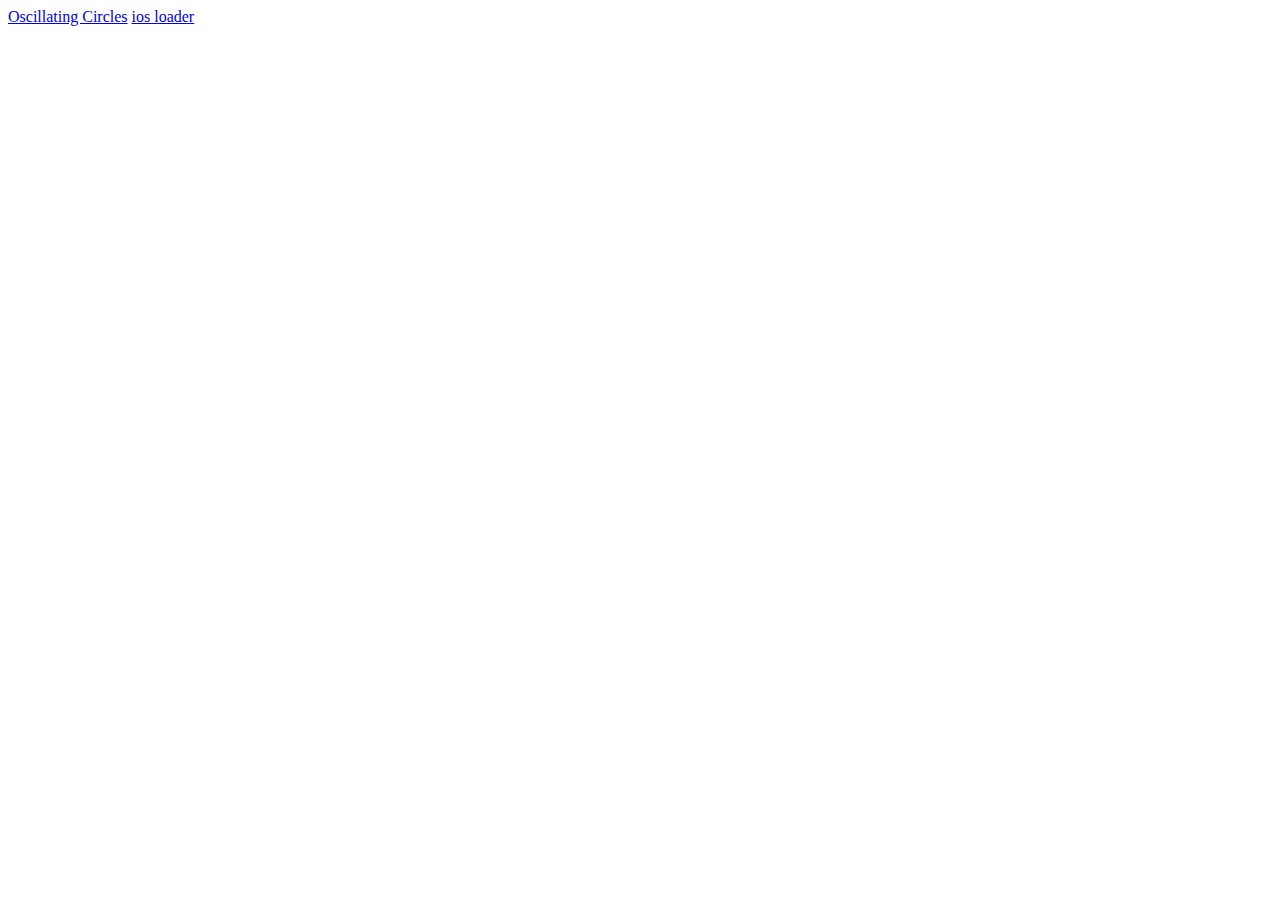
<file: index.html>
<!DOCTYPE html>
<html>
<head lang="en">
    <meta charset="UTF-8">
    <title>Math edu</title>
</head>
<body>
<!--<a href="silence.html">Silence</a>-->
<a href="oscillating.html">Oscillating Circles</a>
<a href="ui-animation.html">ios loader</a>
</body>
</html>
</file>
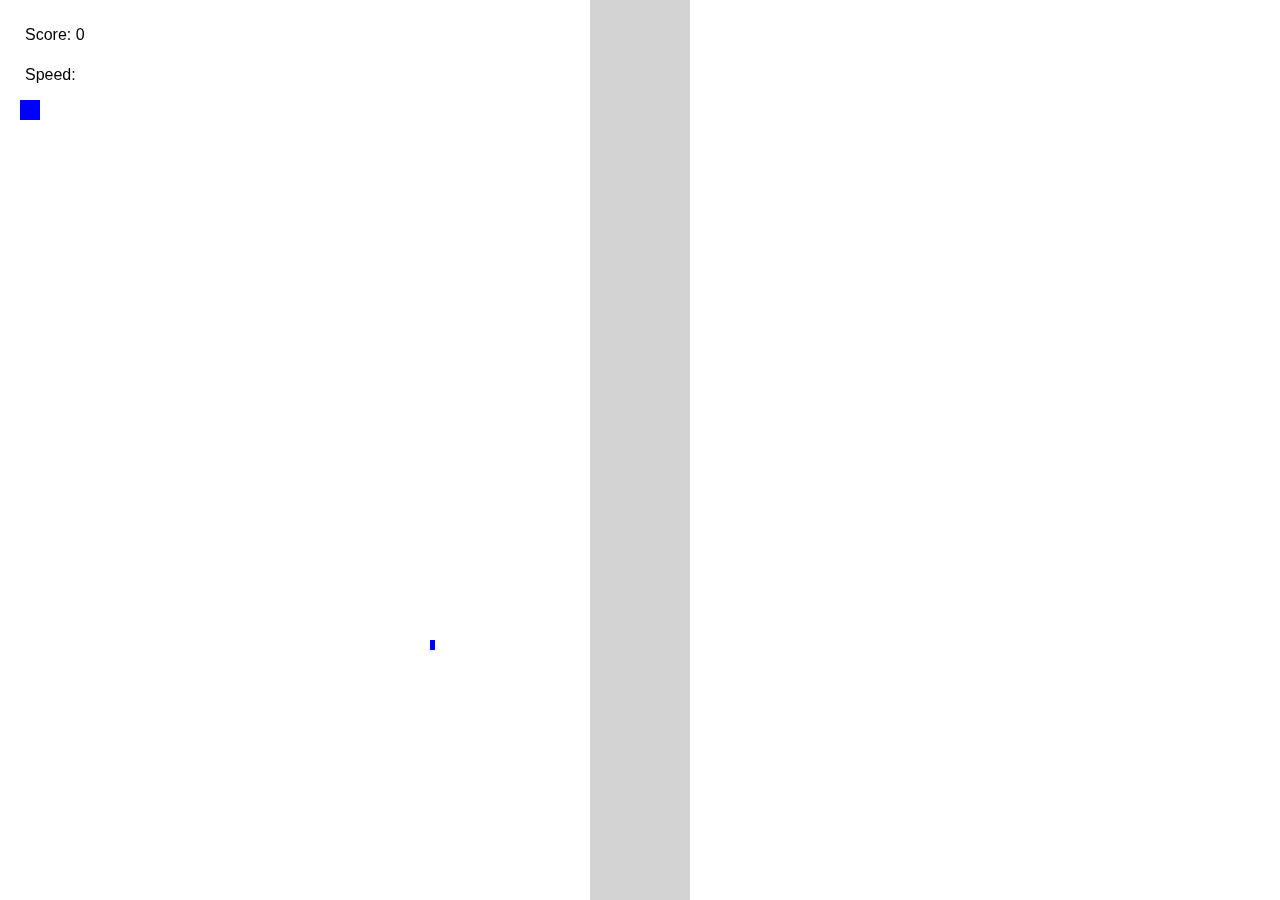
<file: silence.html>
<!DOCTYPE html>
<html>
<head lang="en">
    <meta charset="UTF-8">
    <title>Silence</title>
    <script src="js/utils/utils.js"></script>
    <script src="js/utils/vector.js"></script>
    <script src="js/utils/particle.js"></script>
    <script src="js/src/animation.js"></script>
    <style type="text/css">
        html, body {
            margin: 0;
            position: relative;
        }
        #canvas {
            display: block;
        }
    </style>
</head>
<body>
<canvas id="canvas"></canvas>
</body>
</html>
</file>
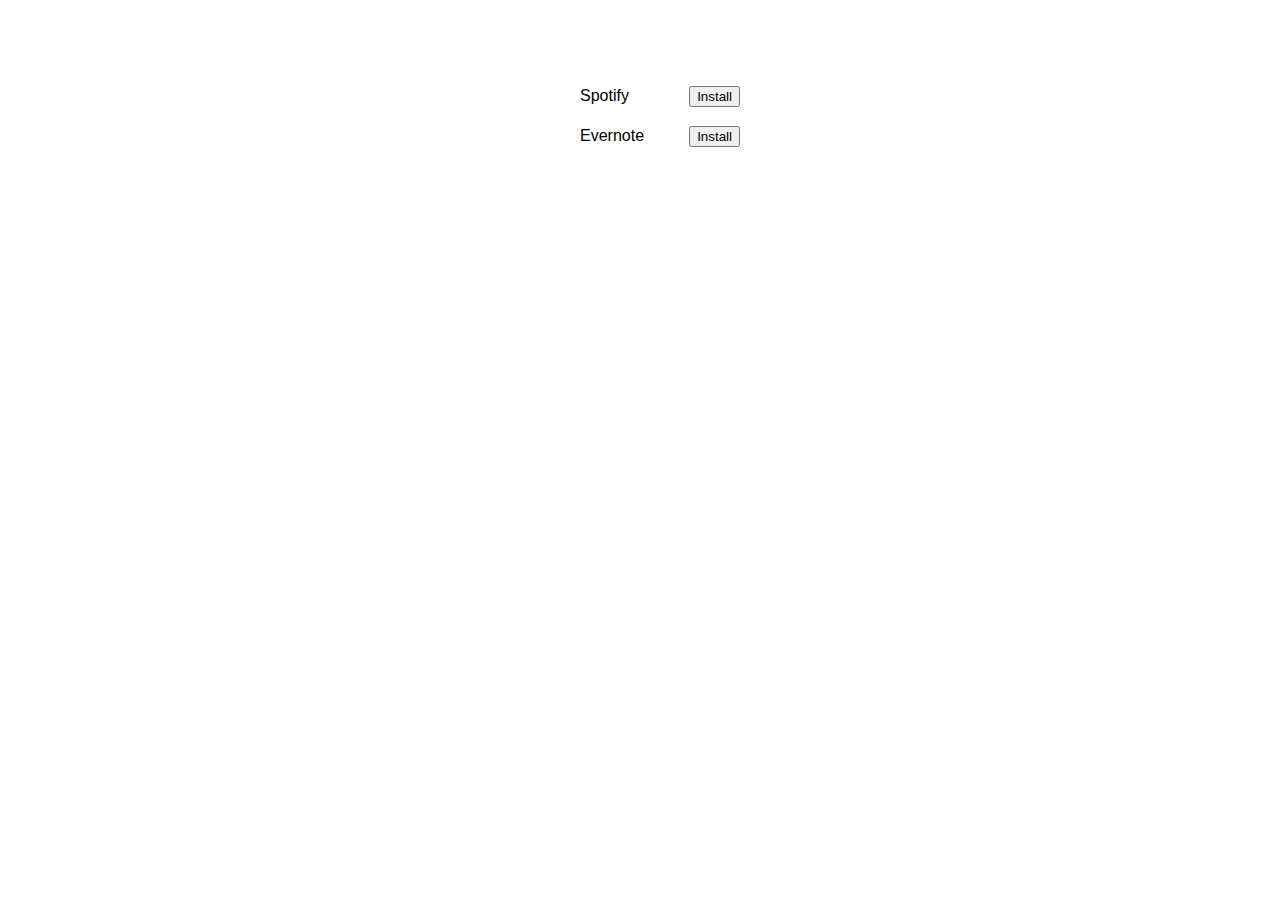
<file: ui-animation.html>
<!DOCTYPE html>
<html>
<head lang="en">
    <meta charset="UTF-8">
    <meta name="viewport" content="width=device-width, initial-scale=1.0">
    <title>Silence</title>
    <script src="js/utils/utils.js"></script>
    <script src="js/utils/vector.js"></script>
    <script src="js/utils/particle.js"></script>
    <script src="js/src/ui-animation.js"></script>
    <link rel="stylesheet" href="css/core.css"/>
</head>
<body>
<ul>
    <li>Spotify <button class="button animated">Install</button><canvas class="canvas-loader" width="40" height="40"></canvas></li>
    <li>Evernote <button class="button animated">Install</button><canvas class="canvas-loader" width="40" height="40"></canvas></li>
</ul>

<script type="text/javascript">
    
    document.addEventListener("click", function (evt) {
        evt.preventDefault();
        var elem = evt.target; 
        if (elem.tagName === "BUTTON") {
            elem.classList.add("slideOutRight");
            window.setTimeout(function () {
                var loader = elem.parentNode.querySelector("canvas");
                loader.classList.add("slideInRight");
                var obj = objs[loader.getAttribute("index")];
                obj.start();
                window.setTimeout(function () {
                    setLoading(obj);
                }, 300);
            }, 200);
        }
    });
    
    var objs = [];

    getElements(".canvas-loader");

    function setLoading(obj) {
        /**
         * Fake Loader
         */
        var int = window.setInterval(function () {
            if (obj.loaded) {
                clearInterval(int);
            } else {
                obj.update(obj.progress + 0.01);
            }
        }, 50);
    }

    /**
     * @param selector
     */
    function getElements (selector) {
        [].forEach.call(document.querySelectorAll(selector), function (elem, i) {
            elem.setAttribute("index", i);
            var loader = new window.Loader(elem);
            objs.push(loader);
        });
    }
</script>
</body>
</html>
</file>
<file: css/core.css>
* {
	box-sizing: border-box;
}
html, body {
	margin:      0;
	position:    relative;
	text-align:  center;
	padding-top: 30px;
	font-family: sans-serif;
}
.canvas-loader {
	width:   40px;
	height:  40px;
	opacity: 0;
	visibility: hidden;
    position: absolute;
    top: 0;
    right: 0;
	transform: translateX(100%);
	transition: all .3s;
}

.canvas-loader.slideInRight {
	transform: translateX(-5px);
	visibility: visible;
	opacity: 1;
}

ul {
	list-style: none;
	display:    inline-block;
	width:      200px;
}
ul li {
	display:     block;
	line-height: 40px;
	text-align:  left;
    position: relative;
}

button {
    position: absolute;
    top: 10px;
    right: 0;
}

.button:focus {
	outline: 0;
}
.button {
	animation-duration: .4s;
}

@-webkit-keyframes slideInRight {
	0% {
		-webkit-transform: translateX(200px);
		transform: translateX(200px);
		/*opacity: 0;*/
	}

	100% {
		-webkit-transform: translateX(0);
		transform: translateX(0);
		/*opacity: 1;*/
	}
}

.slideInRight {
	-webkit-animation-name: slideInRight;
	animation-name: slideInRight;
}


@-webkit-keyframes slideOutRight {
	0% {
		-webkit-transform: translateX(0);
		transform: translateX(0);
		opacity: 1;
	}

	100% {
		visibility: hidden;
		opacity: 0;
		-webkit-transform: translateX(100%);
		transform: translateX(100%);
	}
}

.slideOutRight {
	-webkit-animation-name: slideOutRight;
	animation-name: slideOutRight;
}

.animated {
	-webkit-animation-duration: .3s;
	animation-duration: .3s;
	-webkit-animation-fill-mode: both;
	animation-fill-mode: both;
}

.animated.infinite {
	-webkit-animation-iteration-count: infinite;
	animation-iteration-count: infinite;
}

.animated.hinge {
	-webkit-animation-duration: 2s;
	animation-duration: 2s;
}
</file>
